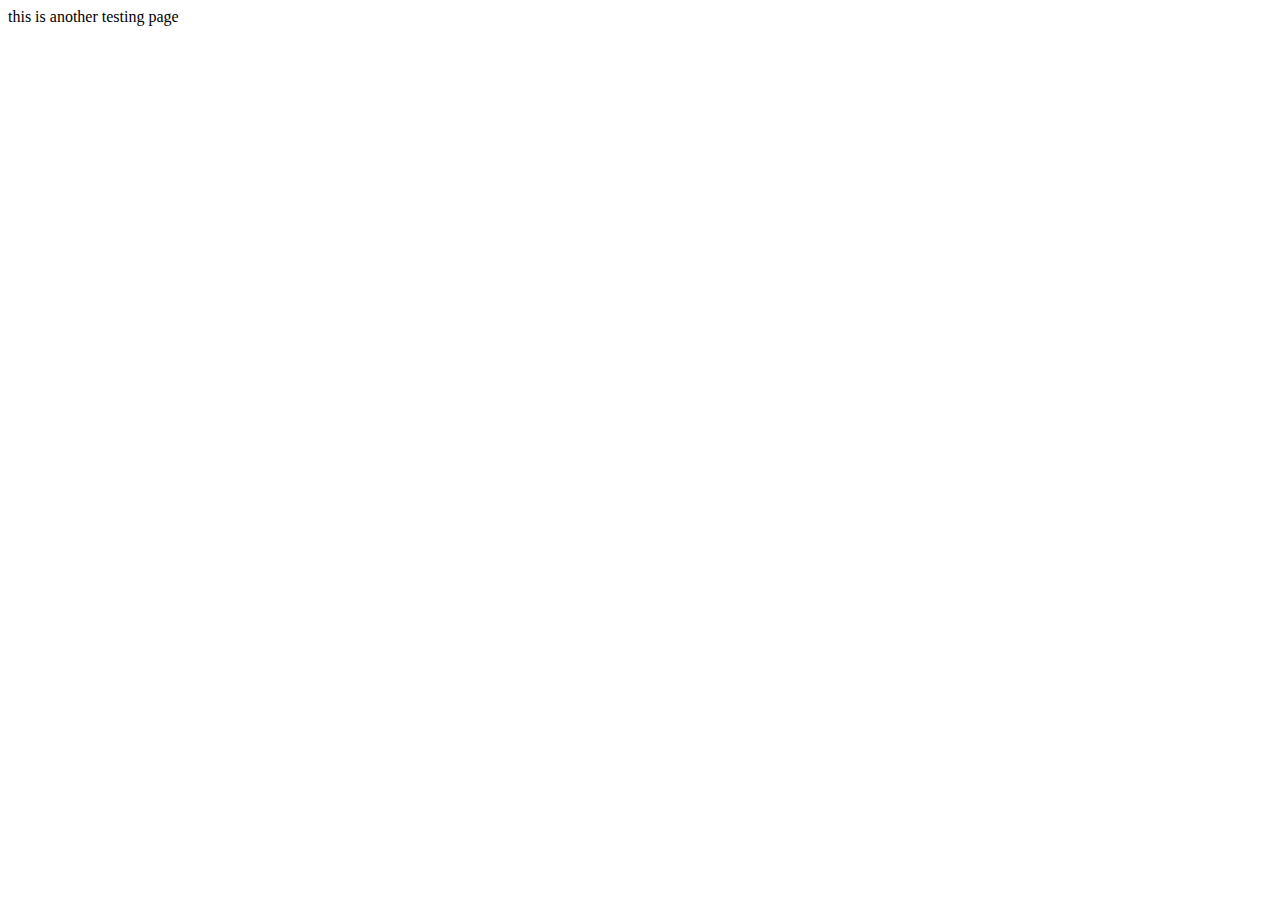
<file: hello.html>
<!DOCTYPE html>
<html lang="en">
<head>
    <meta charset="UTF-8">
    <meta name="viewport" content="width=device-width, initial-scale=1.0">
    <title>Document</title>
</head>
<body>
    this is another testing page
</body>
</html>
</file>
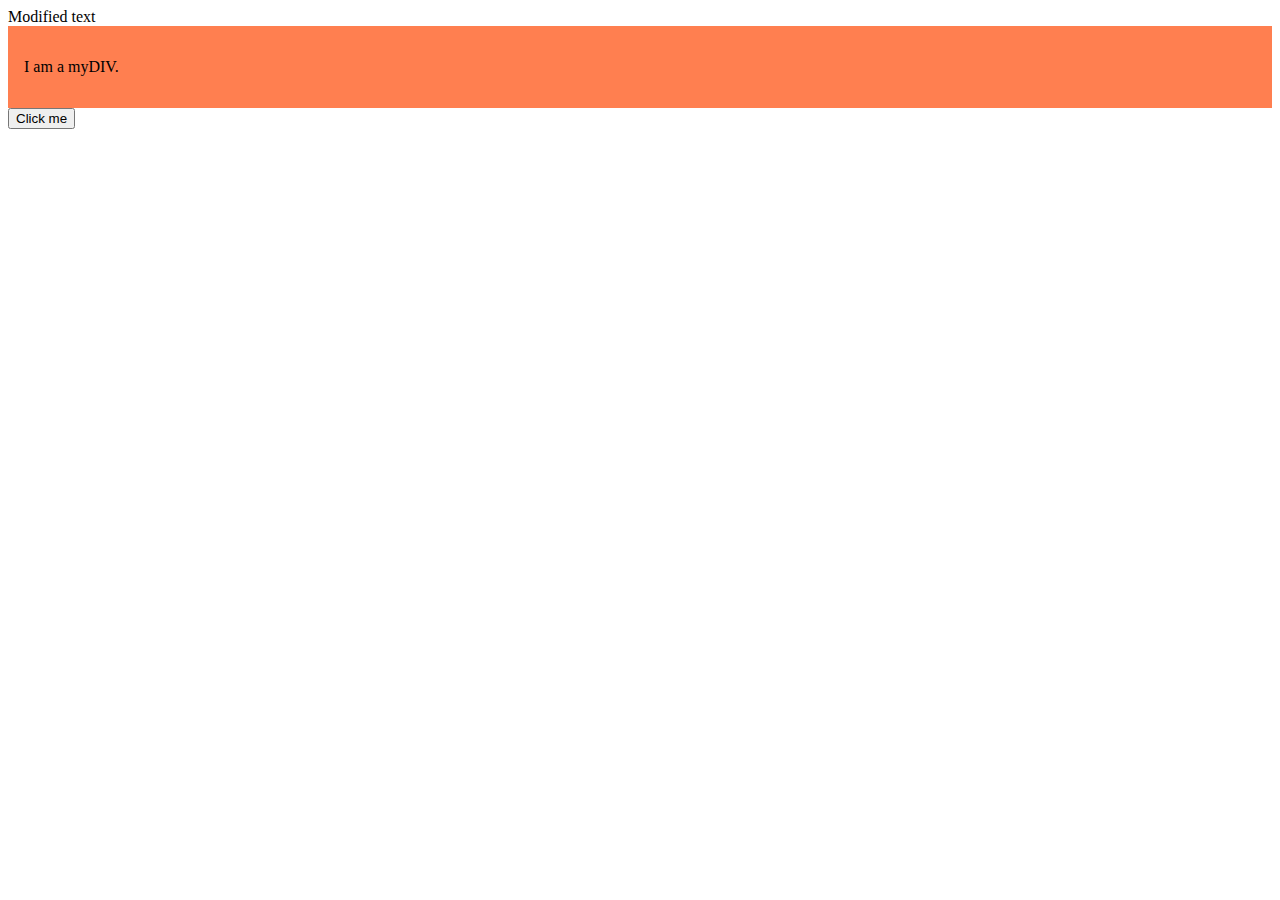
<file: Question3.html>
<!DOCTYPE html>
<html>
    <head>
        <title>jQuery DOM Operations</title>
        <script 
            src="https://ajax.googleapis.com/ajax/libs/jquery/3.6.4/jquery.min.js">
        </script>
        <style>
            .myStyle {
            background-color: coral;
            padding: 16px;
            }
        </style>
    </head>
    <body>
        <div id="myElement">Original Text</div>
        <div id="myDIV">
            <p>I am a myDIV.</p>
        </div>
        <button id="myButton">Click me</button>
        <script>
                // a
                // var element = document.getElementById("myElement");
                // element.textContent = "Modified Text";
                //jQuery equivalent of a – write your answer here
                var element = $("#myElement");
                element.text((element.text() == "Original Text")?"Modified text":"Original Text");
                element.mouseenter(function(){
                    element.text((element.text() == "Original Text")?"Modified text":"Original Text");    
                })
                // b
                // var paragraph = document.querySelector("#myDIV");
                // paragraph.classList.add("myStyle");
                //jQuery equivalent of b – write your answer here
                var paragraph = $("#myDIV");
                paragraph.hasClass("myStyle")? paragraph.removeClass():paragraph.addClass("myStyle");
                paragraph.mouseenter(function(){
                    paragraph.hasClass("myStyle")? paragraph.removeClass():paragraph.addClass("myStyle");    
                })
                // c
                // var button = document.getElementById("myButton");
                // button.addEventListener("click", function() {
                // alert("Button clicked!");
                // });
                //jQuery equivalent of c – write your answer here
                var button = $("#myButton");
                button.click(function(){
                    alert("Button Clicked!");
                })
        </script>
    </body>
</html>
</file>
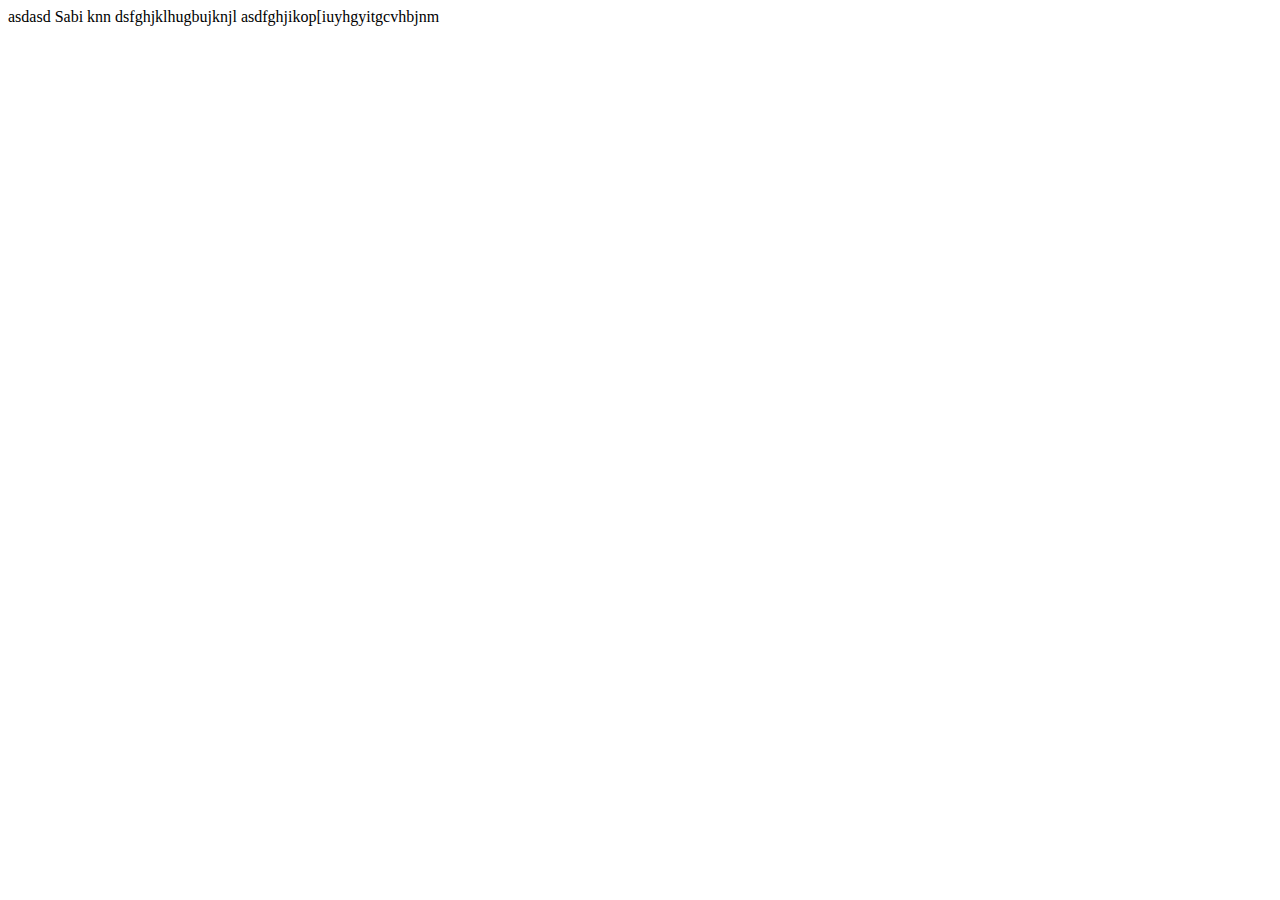
<file: test.html>
<!DOCTYPE html>
<html lang="en">
<head>
    <meta charset="UTF-8">
    <meta name="viewport" content="width=device-width, initial-scale=1.0">
    <title>Document</title>
</head>
<body>
    asdasd
    Sabi knn
    dsfghjklhugbujknjl
    asdfghjikop[iuyhgyitgcvhbjnm
</body>
</html>
</file>
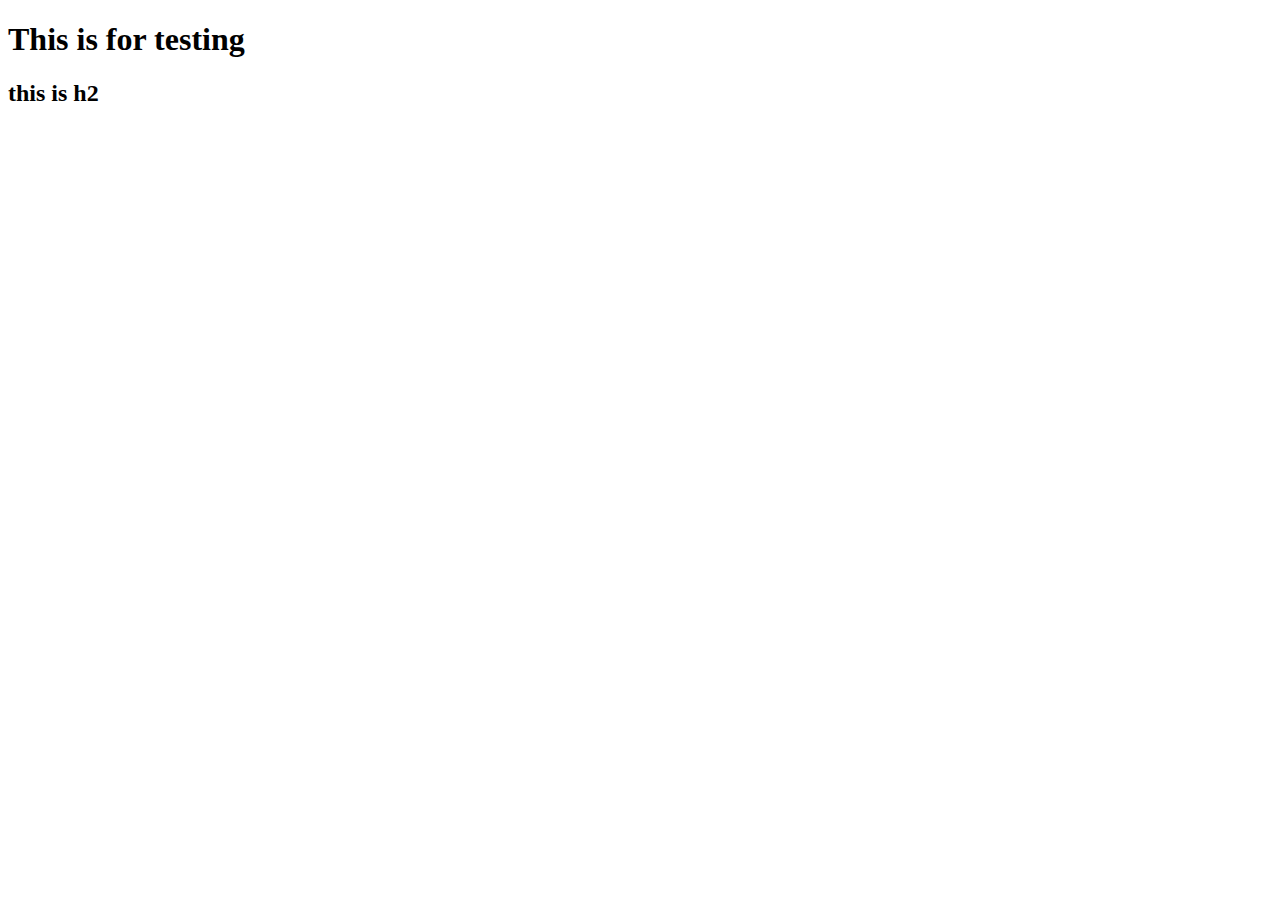
<file: test2.html>
<!DOCTYPE html>
<html lang="en">
	<head>
		<meta charset="UTF-8" />
		<meta name="viewport" content="width=device-width, initial-scale=1.0" />
		<title>Document</title>
	</head>
	<body>
		<h1>This is for testing</h1>
		<h2>this is h2</h2>
	</body>
</html>
</file>
